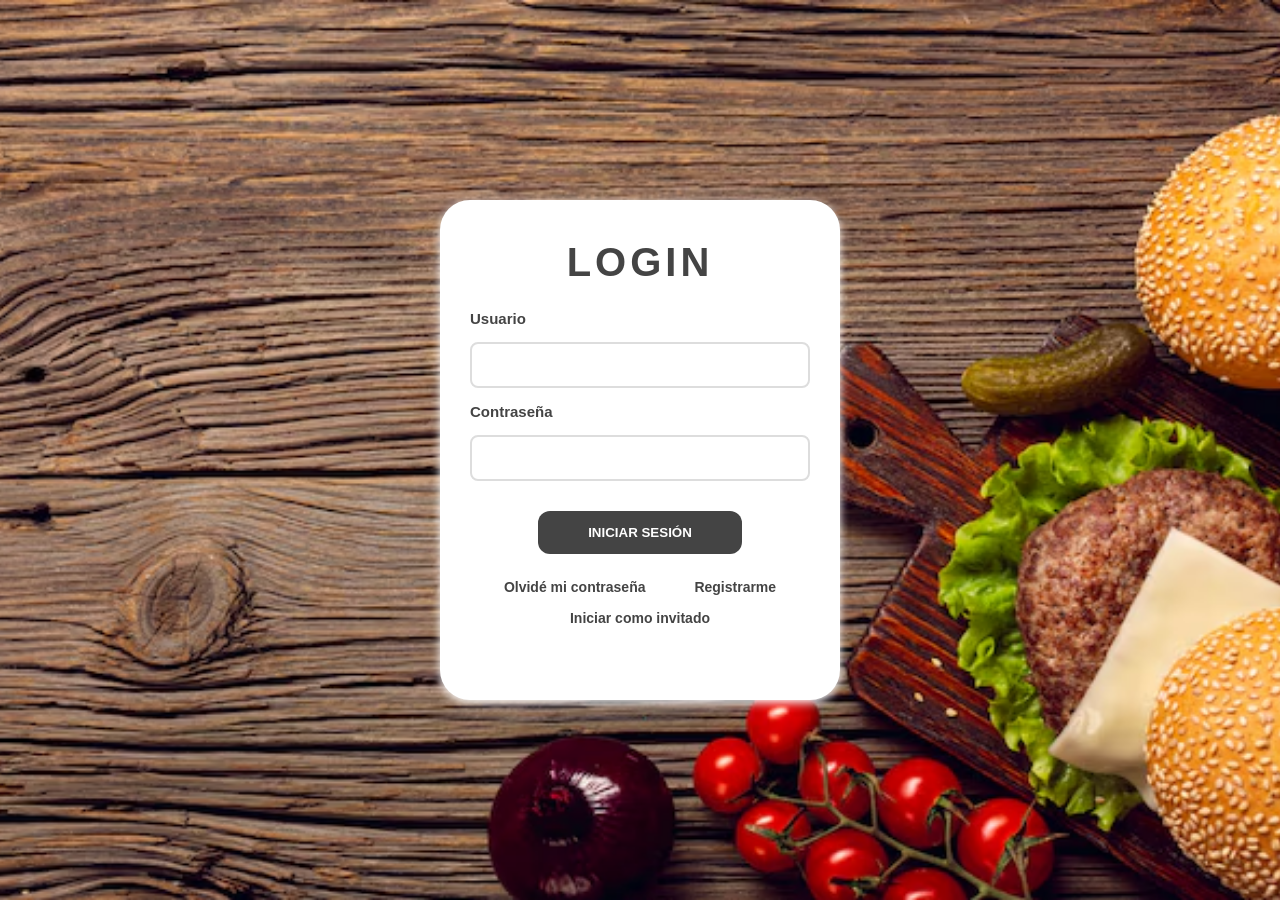
<file: index.html>
<!DOCTYPE html>
<html lang="es">
<head>
    <meta charset="UTF-8">
    <meta name="viewport" content="width=device-width, initial-scale=1.0">
    <link rel="stylesheet" href="styles/styleLogin.css">
    <link rel="icon" href="img/restaurante.png">
    <title>Login</title>
</head>
<body>
    <div class="contenedor">
        <div class="titulo">
            <h1>Login</h1>
        </div>
        <form action="">
            <label for="">Usuario</label>
            <input type="email">

            <label for="">Contraseña</label>
            <input type="password">
            
            <input type="submit" value="Iniciar Sesión">
        </form>
        <div class="enlaces">
            <a href="#">Olvidé mi contraseña</a>
            <a href="#">Registrarme</a>
            <a href="inicio.html">Iniciar como invitado</a>
        </div>
    </div>
</body>
</html>
</file>
<file: styles/styleLogin.css>
* {
  margin: 0px;
  padding: 0px;
  box-sizing: border-box;
  font-family: Arial, Helvetica, sans-serif;
}

body {
  background-image: url(../img/fondoLogin.avif);
  background-repeat: no-repeat;
  background-attachment: fixed;
  background-size: cover;
  background-position: center center;
  height: 100vh;
  display: grid;
  place-items: center;
}

.contenedor {
  max-width: 400px;
  width: 90%;
  min-height: 500px;
  padding: 40px 30px;
  background: white;
  border-radius: 30px;
  box-shadow: 0px 3px 10px #fff;
  display: flex;
  flex-flow: column wrap;
  gap: 25px;
}
.contenedor .titulo {
  text-align: center;
}
.contenedor .titulo h1 {
  font-size: 40px;
  text-transform: uppercase;
  font-weight: bold;
  letter-spacing: 4px;
  color: #444;
}
.contenedor form {
  display: flex;
  flex-flow: column wrap;
  gap: 15px;
}
.contenedor form label {
  font-size: 15px;
  font-weight: bold;
  color: #444;
}
.contenedor form input[type=email],
.contenedor form input[type=password] {
  width: 100%;
  padding: 12px;
  border: 2px solid #ddd;
  border-radius: 8px;
  outline: none;
  font-size: 16px;
  transition: all 300ms;
}
.contenedor form input[type=email]:focus,
.contenedor form input[type=password]:focus {
  border-color: #444;
}
.contenedor form input[type=submit] {
  width: 60%;
  margin: 15px auto 0px;
  padding: 14px;
  background: #444;
  border: none;
  border-radius: 12px;
  color: white;
  font-weight: bold;
  cursor: pointer;
  text-transform: uppercase;
  transition: all 300ms;
}
.contenedor form input[type=submit]:hover {
  background: steelblue;
  transform: translateY(-2px);
}
.contenedor .enlaces {
  display: flex;
  flex-flow: row wrap;
  justify-content: space-evenly;
  gap: 15px;
}
.contenedor .enlaces a {
  color: #444;
  text-decoration: none;
  font-size: 14px;
  font-weight: bold;
  transition: color 300ms;
}
.contenedor .enlaces a:hover {
  color: steelblue;
  text-decoration: underline;
}

/*# sourceMappingURL=styleLogin.css.map */
</file>
